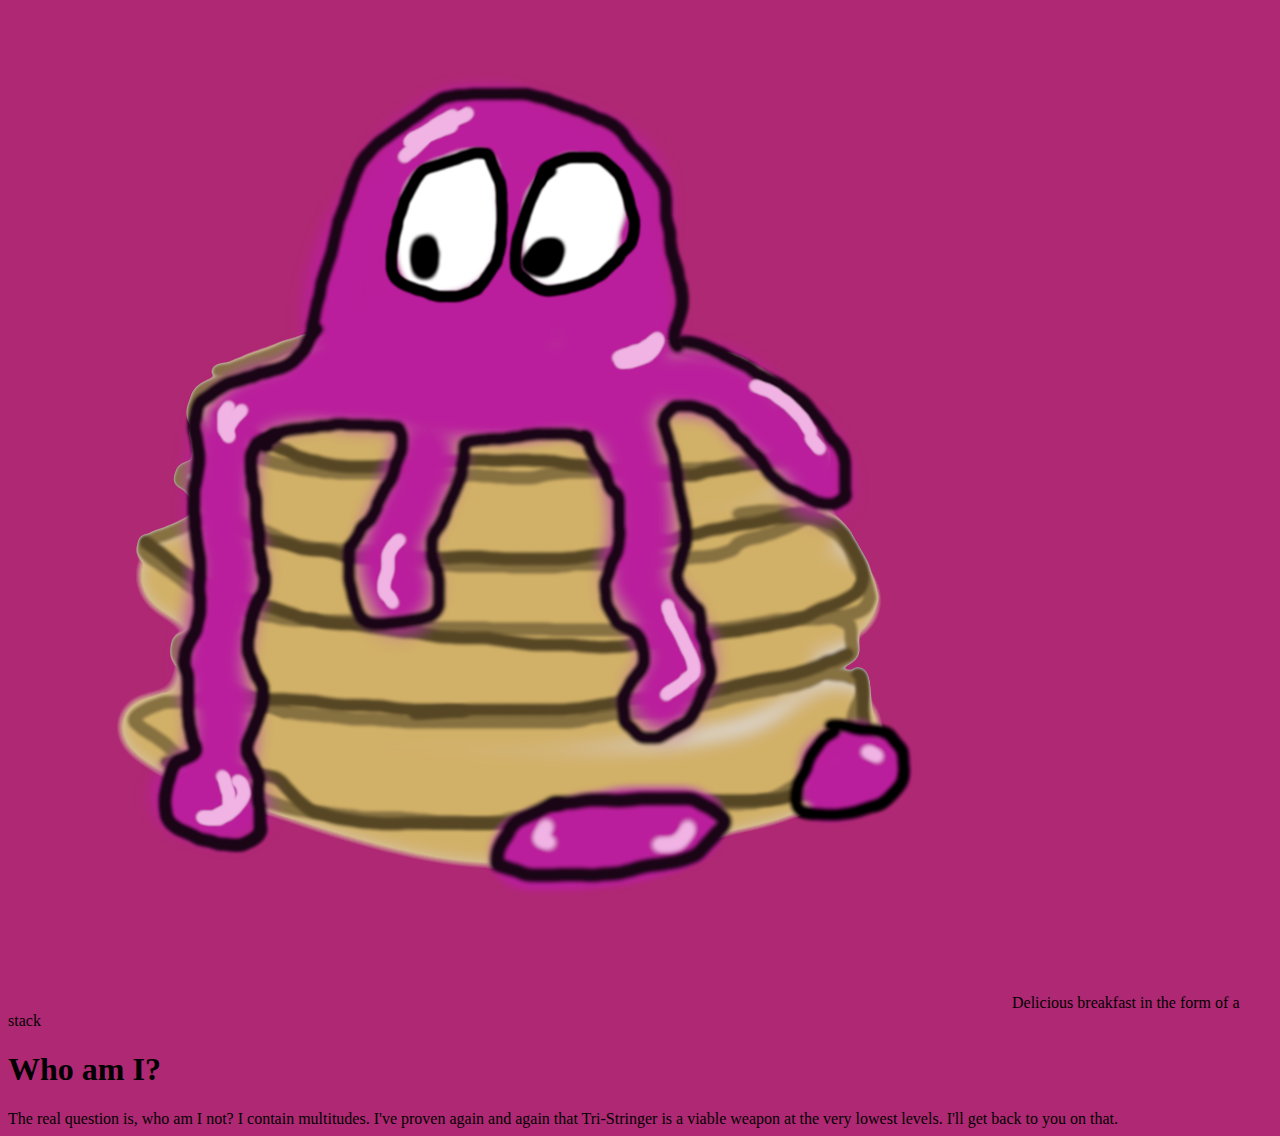
<file: about.html>
<head>
    <title>Pancakes</title>
    <link rel="stylesheet" type="text/css" href="style.css">
    <link rel="apple-touch-icon" sizes="180x180" href="/favicon/apple-touch-icon.png">
    <link rel="icon" type="image/png" sizes="32x32" href="/favicon/favicon-32x32.png">
    <link rel="icon" type="image/png" sizes="16x16" href="/favicon/favicon-16x16.png">
    <link rel="manifest" href="/favicon/site.webmanifest">

</head>

<body>
    <img src="squid.png" alt="Delicious breakfast in the form of a stack">
    Delicious breakfast in the form of a stack

    <h1>Who am I?</h1>

    The real question is, who am I not? I contain multitudes.

    I've proven again and again that Tri-Stringer is a viable weapon at the very lowest levels. I'll get back to you on
    that.
</body>
</file>
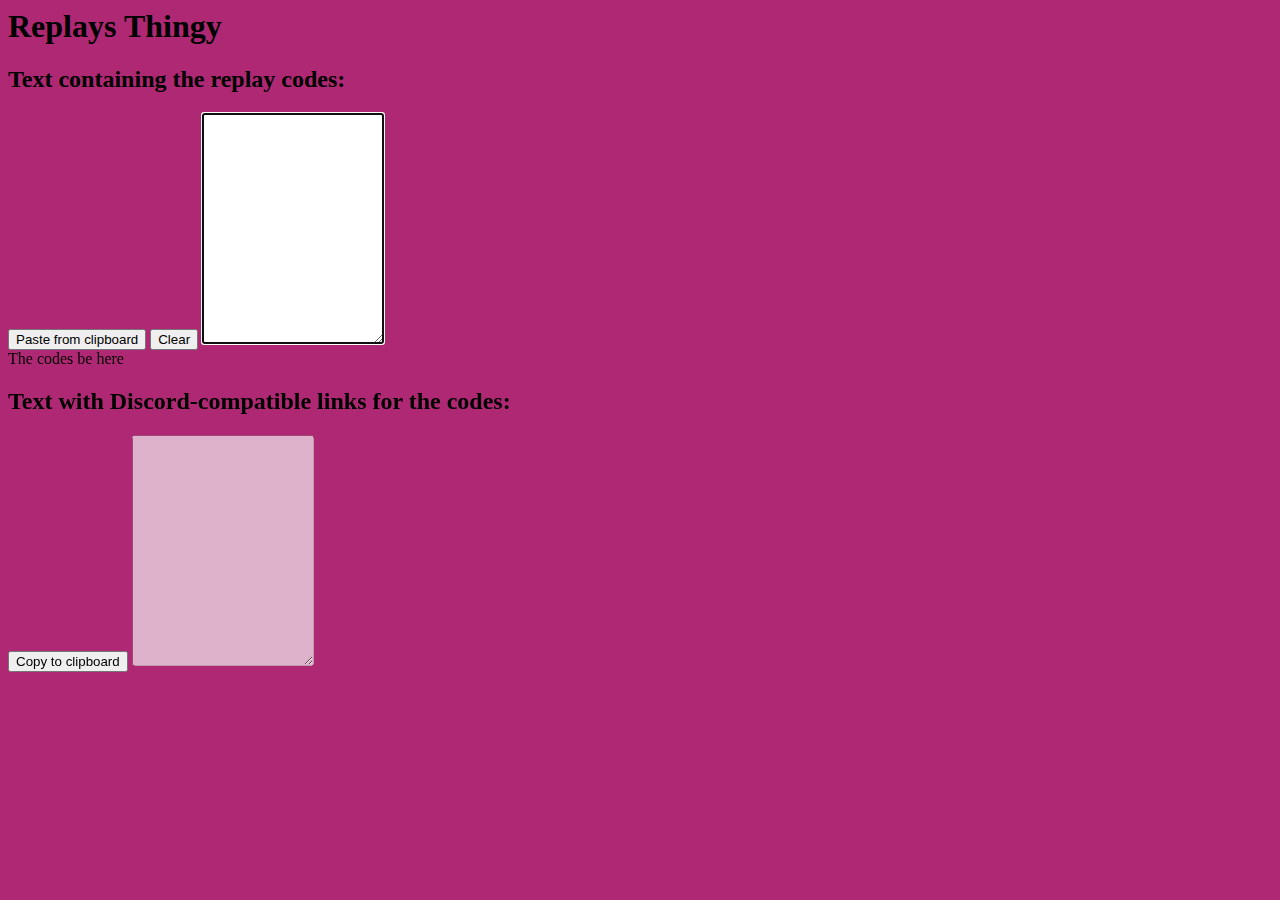
<file: replays.html>
<head>
    <meta name="viewport" content="width=device-width, initial-scale=1.0">
    <title>Pancakes' Replays Thingy</title>
    <link rel="stylesheet" type="text/css" href="style.css">
    <link rel="apple-touch-icon" sizes="180x180" href="/favicon/apple-touch-icon.png">
    <link rel="icon" type="image/png" sizes="32x32" href="/favicon/favicon-32x32.png">
    <link rel="icon" type="image/png" sizes="16x16" href="/favicon/favicon-16x16.png">
    <link rel="manifest" href="/favicon/site.webmanifest">
    <link rel="stylesheet" type="text/css" href="style.css">
    <script>
        const re = /[A-Z0-9]{4}-[A-Z0-9]{4}-[A-Z0-9]{4}-[A-Z0-9]{4}/g
        const nintendoUrl = "https://s.nintendo.com/av5ja-lp1/znca/game/4834290508791808?p=%2Freplay%3Fcode%3D"

        function paste() {
            let textarea = document.getElementById("inputText");
            navigator.clipboard.readText().then(
                (text) => {
                    if (textarea.value) {
                        textarea.value += "\n"
                    }
                    textarea.value += text;
                    update();
                }
            )
        }

        function clearInput() {
            let textarea = document.getElementById("inputText");
            textarea.value = "";
        }

        function copy() {
            let textarea = document.getElementById("outputText");
            textarea.select();
            navigator.clipboard.writeText(textarea.value);

            let message = document.getElementById("message");
            if (message.textContent) {
                if (message.textContent.length > 15) {
                    message.textContent = message.textContent.concat("?")
                } else {
                    message.textContent = message.textContent.concat("!")
                }
            } else {
                message.textContent = "Copied"
            }
        }

        function update() {
            let inputText = document.getElementById("inputText");
            let inputString = inputText.value

            // Update the list of codes
            let matches = inputString.matchAll(re);
            let codes = document.getElementById("codes");
            codes.innerHTML = "";
            for (const match of matches) {
                let link = document.createElement("a")
                link.textContent = match[0];
                link.href = nintendoUrl.concat(match[0]);
                codes.appendChild(link)
            }
            if (codes.innerHTML == "") {
                codes.innerText = "No codes found";
            }

            // Update the output text
            matches = inputString.matchAll(re);
            let outputText = document.getElementById("outputText");
            outputText.value = "";
            var lastCode = 0;
            for (const match of matches) {
                let code = match[0];
                let prefix = inputString.slice(lastCode, match.index);
                let url = nintendoUrl.concat(code)
                outputText.value = outputText.value.concat(prefix, "[", code, "](", url, ")")
                lastCode = match.index + code.length;
            }
            // Add the last one
            outputText.value = outputText.value.concat(inputString.slice(lastCode));
        }
    </script>
</head>

<body>
    <div class="codeReader">
        <h1>Replays Thingy</h1>
        <div>
            <h2>Text containing the replay codes:</h2>
            <button onclick="paste()">Paste from clipboard</button>
            <button onclick="clearInput()">Clear</button>
            <textarea id="inputText" name="inputText" rows="15" autofocus oninput="update()"></textarea>
        </div>
        <div class="replayCodes" id="codes">The codes be here</div>
        <div>
            <h2>Text with Discord-compatible links for the codes:</h2>
            <button onclick="copy()">Copy to clipboard</button>
            <span id="message"></span>
            <textarea id="outputText" name="outputText" rows="15" disabled></textarea>
        </div>
    </div>
</body>
</file>
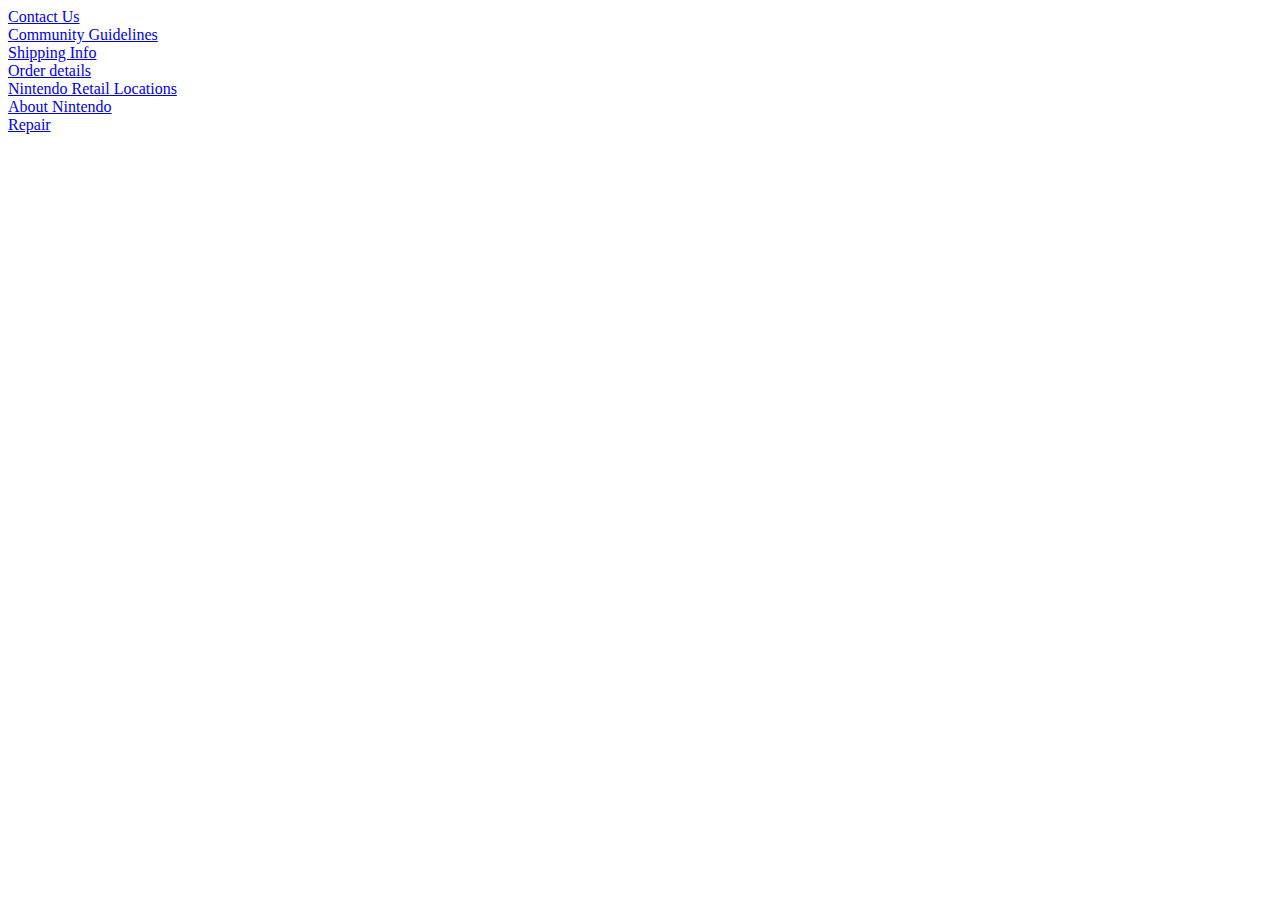
<file: how-to-update-splatoon-3/test_links.html>
<!-- Contact Us
Community Guidelines
Shipping Info
Order details
Nintendo Retail Locations
About Nintendo
Repair

https://bsky.app/profile/pancakes.ink
https://discord.com/channels/1291165827332313109/1292595655734460448/1372320494908604558
https://en.wikipedia.org/wiki/Freight_transport
https://splatoonwiki.org/wiki/Side_Order
https://www.google.com/maps/@39.6786895,139.76709,5.75z?entry=ttu&g_ep=EgoyMDI1MTAyNy4wIKXMDSoASAFQAw%3D%3D
https://retromaquinitas.com/divulgacion/libros/la-historia-de-nintendo-vol-3/
https://www.ifixit.com/Device/Nintendo_Switch_2 -->


<html>

<head>
    <title>Test Links</title>
</head>

<body>
    <a href="https://bsky.app/profile/pancakes.ink">Contact Us</a><br>
    <a href="https://discord.com/channels/1291165827332313109/1292595655734460448/1372320494908604558">Community
        Guidelines</a><br>
    <a href="https://en.wikipedia.org/wiki/Freight_transport">Shipping Info</a><br>
    <a href="https://splatoonwiki.org/wiki/Side_Order">Order details</a><br>
    <a
        href="https://www.google.com/maps/@39.6786895,139.76709,5.75z?entry=ttu&g_ep=EgoyMDI1MTAyNy4wIKXMDSoASAFQAw%3D%3D">Nintendo
        Retail Locations</a><br>
    <a href="https://retromaquinitas.com/divulgacion/libros/la-historia-de-nintendo-vol-3/">About Nintendo</a><br>
    <a href="https://www.ifixit.com/Device/Nintendo_Switch_2">Repair</a>
</body>

</html>
</file>
<file: style.css>
body {
    background-color: #af2873;
}
</file>
